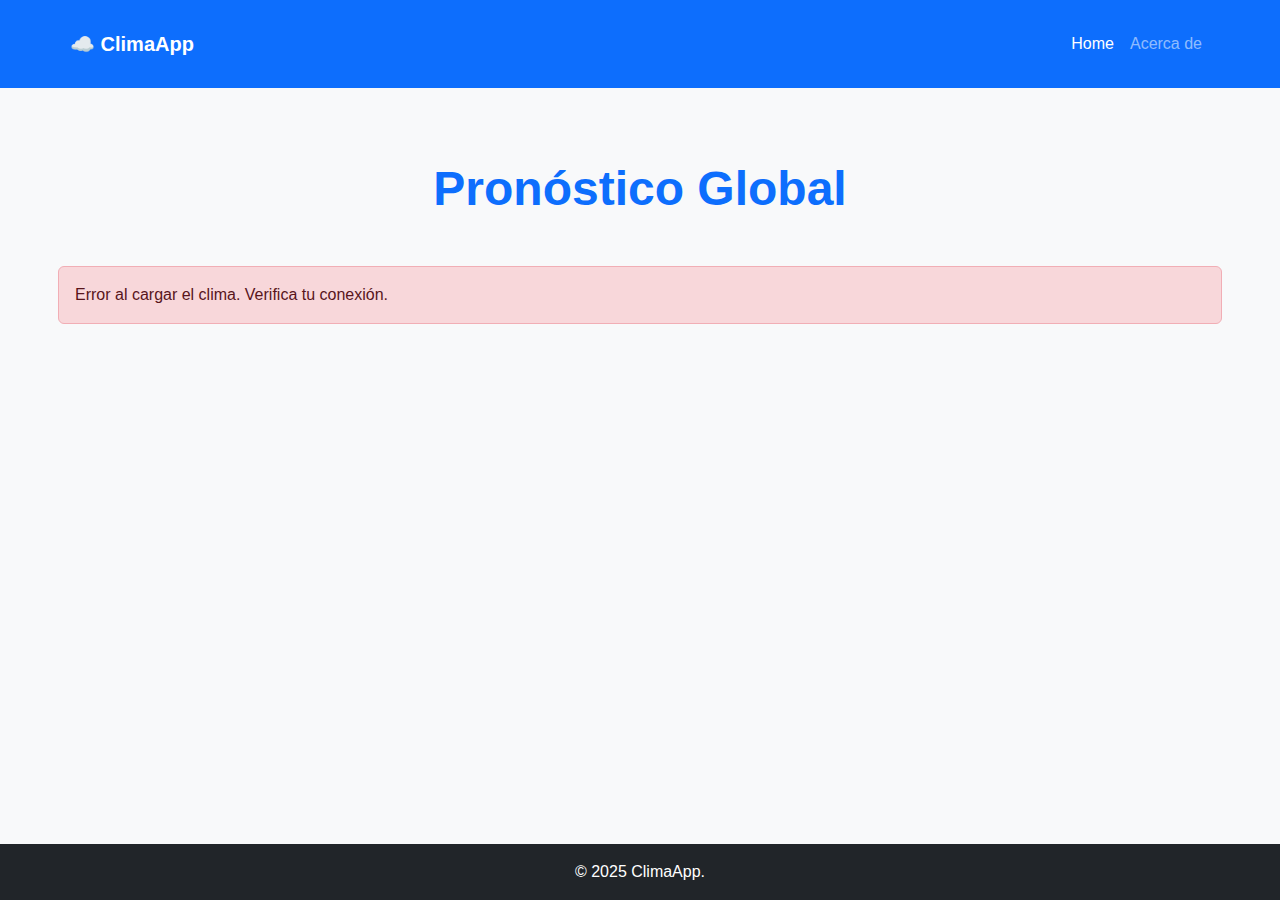
<file: index.html>
<!DOCTYPE html>
<html lang="es">
<head>
    <meta charset="UTF-8">
    <meta name="viewport" content="width=device-width, initial-scale=1.0">
    <title>ClimaApp - Home</title>
    <link href="https://cdn.jsdelivr.net/npm/bootstrap@5.3.0/dist/css/bootstrap.min.css" rel="stylesheet">
    <link rel="stylesheet" href="css/main.css">
</head>
<body class="weather-app d-flex flex-column min-vh-100">

    <header class="weather-app__header">
        <nav class="navbar navbar-expand-lg navbar-dark container">
            <a class="navbar-brand fw-bold" href="index.html">☁️ ClimaApp</a>
            <button class="navbar-toggler" type="button" data-bs-toggle="collapse" data-bs-target="#navbarNav">
                <span class="navbar-toggler-icon"></span>
            </button>
            <div class="collapse navbar-collapse" id="navbarNav">
                <ul class="navbar-nav ms-auto">
                    <li class="nav-item"><a id="nav-home" class="nav-link active" href="index.html">Home</a></li>
                    <li class="nav-item"><a id="nav-acerca" class="nav-link" href="acerca.html">Acerca de</a></li>
                </ul>
            </div>
        </nav>
    </header>

    <main class="weather-app__main container flex-grow-1">
        <section class="text-center mb-5 mt-4">
            <h1 class="display-5 fw-bold text-primary">Pronóstico Global</h1>
        </section>
        
        <section id="contenedor-clima" class="row g-4 mb-5">
        </section>
    </main>

    <footer class="weather-app__footer py-3 text-center">
        <p class="m-0">&copy; 2025 ClimaApp.</p>
    </footer>

    <script src="https://cdn.jsdelivr.net/npm/bootstrap@5.3.0/dist/js/bootstrap.bundle.min.js" defer></script>
    <script src="./assets/js/config.js" defer></script>
    <script src="./assets/js/api.js" defer></script>
    <script src="./assets/js/app.js" defer></script>
    <script src="./assets/js/init.js" defer></script>
</body>
</html>
</file>
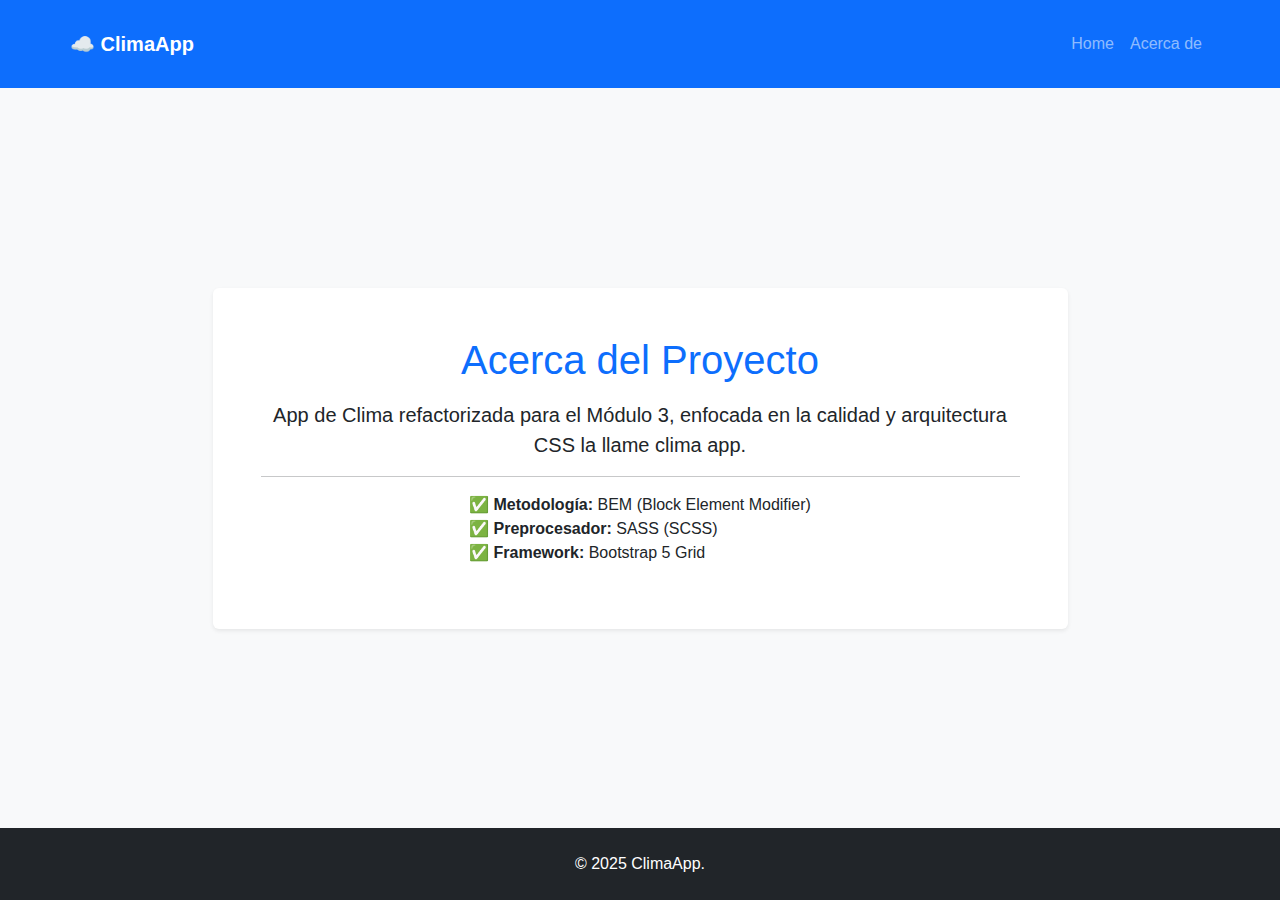
<file: acerca.html>
<!DOCTYPE html>
<html lang="es">
<head>
    <meta charset="UTF-8">
    <meta name="viewport" content="width=device-width, initial-scale=1.0">
    <title>ClimaApp - Acerca de</title>
    <link href="https://cdn.jsdelivr.net/npm/bootstrap@5.3.0/dist/css/bootstrap.min.css" rel="stylesheet">
    <link rel="stylesheet" href="css/main.css">
</head>
<body class="weather-app d-flex flex-column min-vh-100">

    <header class="weather-app__header">
        <nav class="navbar navbar-expand-lg navbar-dark container">
            <a class="navbar-brand fw-bold" href="index.html">☁️ ClimaApp</a>
            <button class="navbar-toggler" type="button" data-bs-toggle="collapse" data-bs-target="#navbarNav">
                <span class="navbar-toggler-icon"></span>
            </button>
            <div class="collapse navbar-collapse" id="navbarNav">
                <ul class="navbar-nav ms-auto">
                    <li class="nav-item"><a id="nav-home" class="nav-link" href="index.html">Home</a></li>
                    <li class="nav-item"><a id="nav-acerca" class="nav-link" href="acerca.html">Acerca de</a></li>
                </ul>
            </div>
        </nav>
    </header>

    <main class="weather-app__main container flex-grow-1 d-flex align-items-center justify-content-center">
        <div class="text-center p-5 bg-white rounded shadow-sm w-75">
            <h1 class="mb-3 text-primary">Acerca del Proyecto</h1>
            <p class="lead">App de Clima refactorizada para el Módulo 3, enfocada en la calidad y arquitectura CSS la llame clima app.</p>
            <hr>
            <ul class="list-unstyled text-start d-inline-block">
                <li>✅ <strong>Metodología:</strong> BEM (Block Element Modifier)</li>
                <li>✅ <strong>Preprocesador:</strong> SASS (SCSS)</li>
                <li>✅ <strong>Framework:</strong> Bootstrap 5 Grid</li>
            </ul>
        </div>
    </main>

    <footer class="weather-app__footer">
        <p class="m-0">&copy; 2025 ClimaApp.</p>
    </footer>

    <script src="https://cdn.jsdelivr.net/npm/bootstrap@5.3.0/dist/js/bootstrap.bundle.min.js" defer></script>
    <script src="/assets/js/main.js" defer></script>
</body>
</html>
</file>
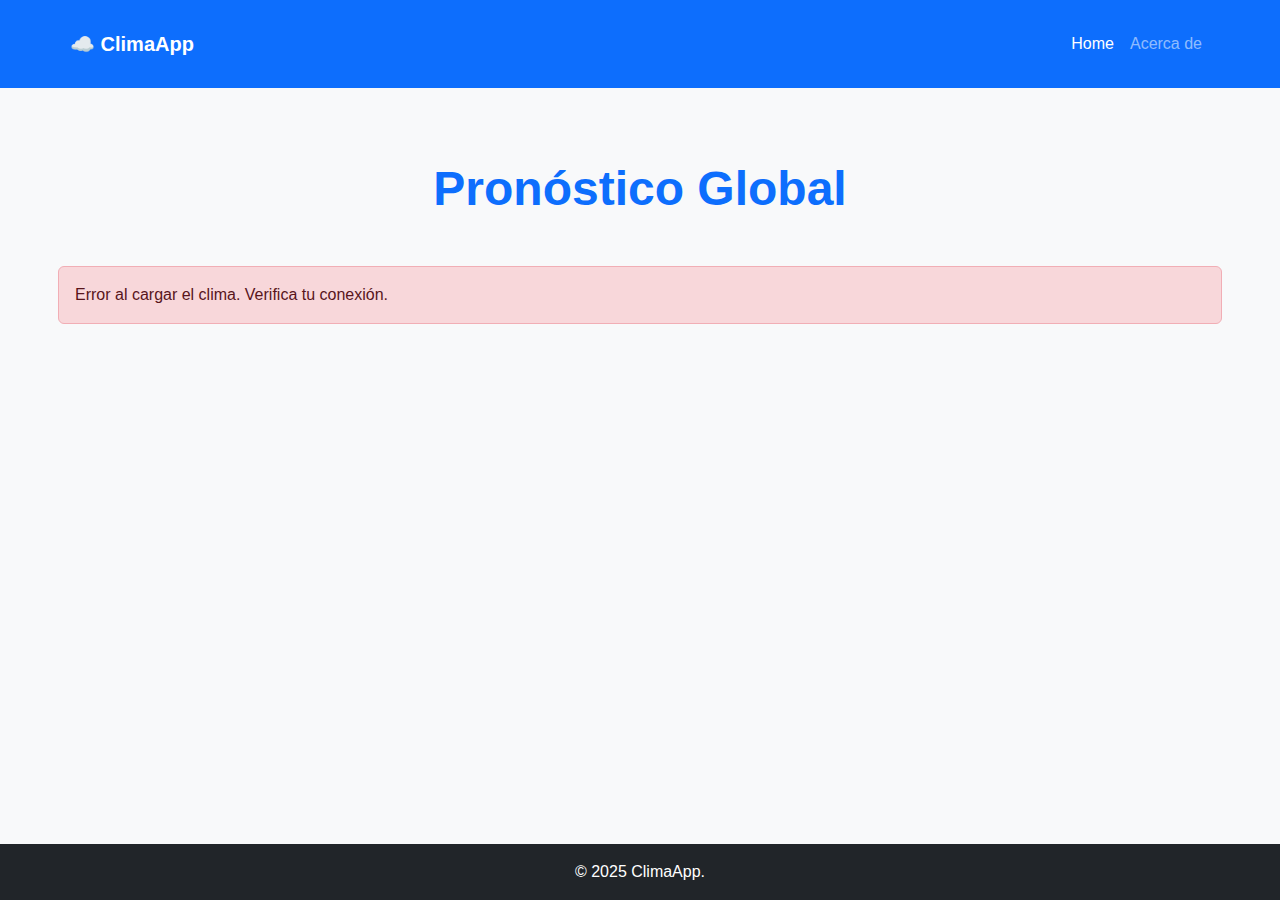
<file: detalle.html>
<!DOCTYPE html>
<html lang="es">
<head>
    <meta charset="UTF-8">
    <meta name="viewport" content="width=device-width, initial-scale=1.0">
    <title>ClimaApp - Detalle</title>
    <link href="https://cdn.jsdelivr.net/npm/bootstrap@5.3.0/dist/css/bootstrap.min.css" rel="stylesheet">
    <link rel="stylesheet" href="css/main.css">
</head>
<body class="weather-app d-flex flex-column min-vh-100">

    <header class="weather-app__header">
        <nav class="navbar navbar-expand-lg navbar-dark container">
            <a class="navbar-brand fw-bold" href="index.html">☁️ ClimaApp</a>
            <button class="navbar-toggler" type="button" data-bs-toggle="collapse" data-bs-target="#navbarNav">
                <span class="navbar-toggler-icon"></span>
            </button>
            <div class="collapse navbar-collapse" id="navbarNav">
                <ul class="navbar-nav ms-auto">
                    <li class="nav-item"><a id="nav-home" class="nav-link" href="index.html">Home</a></li>
                    <li class="nav-item"><a id="nav-acerca" class="nav-link" href="acerca.html">Acerca de</a></li>
                </ul>
            </div>
        </nav>
    </header>

    <main class="weather-app__main container flex-grow-1">
        <div class="my-4">
            <a href="index.html" class="btn btn-outline-secondary">&larr; Volver al Listado</a>
        </div>

        <section class="weather-app__detail-hero text-center mb-5 p-4 bg-white rounded shadow-sm">
            <h1 class="display-4 fw-bold text-primary" id="nombre-ciudad">Cargando...</h1>
            <p class="lead text-secondary">Reporte del Clima Actual</p>
        </section>

        <section class="mb-5">
            <h3 class="mb-4 border-bottom pb-2">Estadísticas de la Semana</h3>
            <div id="contenedor-estadisticas" class="row g-3">
                </div>
        </section>

        <section class="mb-5">
            <h3 class="mb-4 border-bottom pb-2">Pronóstico Extendido</h3>
            <div class="row g-3" id="pronostico-semanal">
                </div>
        </section>
    </main>

    <footer class="weather-app__footer py-3 text-center">
        <p class="m-0">&copy; 2025 ClimaApp.</p>
    </footer>

    <script src="https://cdn.jsdelivr.net/npm/bootstrap@5.3.0/dist/js/bootstrap.bundle.min.js" defer></script>
    <script src="./assets/js/data.js" defer></script>
    <script src="./assets/js/logic.js" defer></script>
    <script src="./assets/js/main.js" defer></script>
    <script src="./assets/js/detalle.js" defer></script>
</body>
</html>
</file>
<file: css/main.css>
.weather-app {
  font-family: "Segoe UI", Tahoma, Geneva, Verdana, sans-serif;
  background-color: #f8f9fa;
}
.weather-app__header {
  background-color: #0d6efd;
  padding: 1rem 0;
}
.weather-app__main {
  padding: 3rem 0;
  min-height: 80vh;
}
.weather-app__footer {
  background-color: #212529;
  color: #ffffff;
  padding: 1.5rem 0;
  text-align: center;
  margin-top: auto;
}

.place-card {
  background: #ffffff;
  border: 1px solid transparent;
  border-radius: 8px;
  overflow: hidden;
  box-shadow: 0 4px 6px rgba(0, 0, 0, 0.1);
  height: 100%;
  transition: transform 0.3s ease, box-shadow 0.3s ease, border-color 0.3s ease;
  will-change: transform, box-shadow;
}
.place-card:hover {
  transform: translateY(-5px);
  box-shadow: 0 10px 20px rgba(0, 0, 0, 0.15);
  border-color: #0d6efd;
  cursor: pointer;
}
.place-card__body {
  padding: 1.5rem;
  text-align: center;
  display: flex;
  flex-direction: column;
  height: 100%;
}
.place-card__icon {
  font-size: 4rem;
  margin-bottom: 0.5rem;
  line-height: 1;
}
.place-card__title {
  font-size: 1.25rem;
  font-weight: 700;
  color: #212529;
  margin-bottom: 0.5rem;
}
.place-card__temp {
  font-size: 2.5rem;
  font-weight: 300;
  color: #0d6efd;
}
.place-card__desc {
  color: #6c757d;
  text-transform: capitalize;
  margin-bottom: 1.5rem;
}
.place-card__action {
  margin-top: auto;
  width: 100%;
}

.forecast-card {
  background-color: #ffffff;
  border: 1px solid #e0e0e0;
  border-radius: 8px;
  text-align: center;
  transition: all 0.3s ease;
  height: 100%;
  box-shadow: 0 4px 6px rgba(0, 0, 0, 0.1);
}
.forecast-card:hover {
  transform: scale(1.03);
  border-color: #0d6efd;
}
.forecast-card__body {
  padding: 1rem;
  display: flex;
  flex-direction: column;
  justify-content: space-between;
  height: 100%;
}
.forecast-card__day {
  color: #6c757d;
}
.forecast-card__temp-high {
  color: #212529;
}
.forecast-card__temp-low {
  color: #6c757d;
}

/*# sourceMappingURL=main.css.map */
</file>
